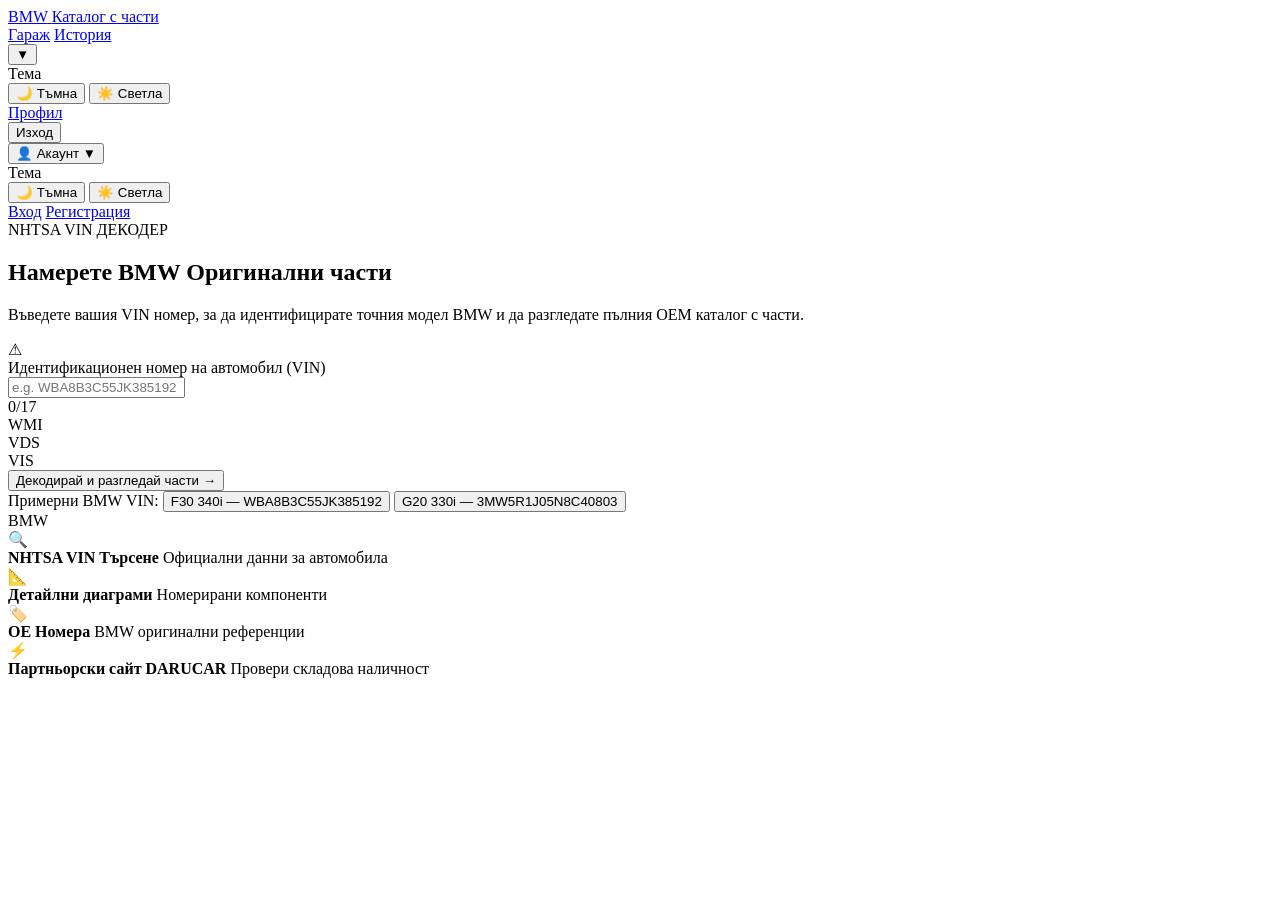
<file: target/classes/templates/index.html>
<!DOCTYPE html>
<html lang="en" xmlns:th="http://www.thymeleaf.org" xmlns:sec="http://www.thymeleaf.org/extras/spring-security">
<head>
  <meta charset="UTF-8"/>
  <meta name="viewport" content="width=device-width, initial-scale=1.0"/>
  <title>BMW Каталог с части</title>
  <link rel="stylesheet" th:href="@{/css/main.css}"/>
  <link rel="preconnect" href="https://fonts.googleapis.com"/>
  <link href="https://fonts.googleapis.com/css2?family=Rajdhani:wght@400;500;600;700&family=Inter:wght@300;400;500;600&display=swap" rel="stylesheet"/>
  <script th:src="@{/js/theme.js}"></script>
</head>
<body class="page-home">

<nav class="navbar">
  <div class="nav-inner">
    <a class="brand" href="/">
      <span class="brand-logo">BMW</span>
      <span class="brand-sub">Каталог с части</span>
    </a>
  
    <div class="nav-links" sec:authorize="isAuthenticated()">
      <a href="/garage" class="nav-link">Гараж</a>
      <a href="/history" class="nav-link">История</a>
      <div class="user-menu-dropdown">
        <button class="user-menu-btn" id="userMenuBtnAuth">
          <span class="user-avatar" th:text="${currentUserName != null ? currentUserName.substring(0, 1).toUpperCase() : 'U'}"></span>
          <span th:text="${currentUserName != null ? currentUserName : 'Потребител'}"></span>
          <span class="dropdown-arrow">▼</span>
        </button>
        <div class="dropdown-menu" id="userDropdownAuth">
          <div class="dropdown-header" th:if="${currentUser != null}">
            <div class="user-email" th:text="${currentUser.email}"></div>
          </div>
          <div class="dropdown-header">
            <div class="theme-section">
              <div class="theme-title">Тема</div>
              <div class="theme-options">
                <button class="theme-option" id="darkThemeBtnAuth" onclick="setTheme('dark')">
                  <span class="theme-icon">🌙</span>
                  <span>Тъмна</span>
                </button>
                <button class="theme-option" id="lightThemeBtnAuth" onclick="setTheme('light')">
                  <span class="theme-icon">☀️</span>
                  <span>Светла</span>
                </button>
              </div>
            </div>
          </div>
          <a href="/profile" class="dropdown-item">Профил</a>
          <form th:action="@{/logout}" method="post">
            <button type="submit" class="dropdown-item logout-btn">Изход</button>
          </form>
        </div>
      </div>
    </div>
    <!--suppress HtmlUnknownAttribute -->
    <div class="nav-links" sec:authorize="!isAuthenticated()">
      <div class="user-menu-dropdown">
        <button class="user-menu-btn" id="userMenuBtn">
          <span class="user-avatar">👤</span>
          <span>Акаунт</span>
          <span class="dropdown-arrow">▼</span>
        </button>
        <div class="dropdown-menu" id="userDropdown">
          <div class="dropdown-header">
            <div class="theme-section">
              <div class="theme-title">Тема</div>
              <div class="theme-options">
                <button class="theme-option" id="darkThemeBtn" onclick="setTheme('dark')">
                  <span class="theme-icon">🌙</span>
                  <span>Тъмна</span>
                </button>
                <button class="theme-option" id="lightThemeBtn" onclick="setTheme('light')">
                  <span class="theme-icon">☀️</span>
                  <span>Светла</span>
                </button>
              </div>
            </div>
          </div>
          <a href="/login" class="dropdown-item">Вход</a>
          <a href="/register" class="dropdown-item">Регистрация</a>
        </div>
      </div>
    </div>
  </div>
</nav>

<section class="hero">
  <div class="hero-bg">
    <div class="hero-grid"></div>
    <div class="hero-glow"></div>
  </div>
  <div class="hero-content">
    <div class="hero-badge">NHTSA VIN ДЕКОДЕР</div>
    <h1 class="hero-title">
      <span>Намерете BMW</span>
      <span class="hero-title-accent">Оригинални части</span>
    </h1>
    <p class="hero-subtitle">
      Въведете вашия VIN номер, за да идентифицирате точния модел BMW и да разгледате
      пълния OEM каталог с части.
    </p>

    <div th:if="${error}" class="alert-error">
      <span class="alert-icon">⚠</span>
      <span th:text="${error}"></span>
    </div>

    <form class="vin-form" action="/decode" method="POST" id="vinForm">
      <div class="vin-input-wrap">
        <label class="vin-label">Идентификационен номер на автомобил (VIN)</label>
        <div class="vin-row">
          <input
                  type="text"
                  name="vin"
                  id="vinInput"
                  class="vin-input"
                  placeholder="e.g. WBA8B3C55JK385192"
                  maxlength="17"
                  minlength="17"
                  autocomplete="off"
                  required
          />
          <div class="vin-counter"><span id="vinCount">0</span>/17</div>
        </div>
        <div class="vin-segments">
          <div class="seg" data-tip="World Manufacturer Identifier">WMI</div>
          <div class="seg-div"></div>
          <div class="seg" data-tip="Vehicle Descriptor Section">VDS</div>
          <div class="seg-div"></div>
          <div class="seg" data-tip="Vehicle Identifier Section">VIS</div>
        </div>
      </div>
      <button type="submit" class="btn-decode" id="decodeBtn">
        <span class="btn-text">Декодирай и разгледай части</span>
        <span class="btn-arrow">→</span>
      </button>
    </form>

    <div class="vin-live" id="vinLive" style="display:none">
      <div class="live-spinner"></div>
      <span id="vinLiveText">Проверка на VIN…</span>
    </div>

    <div class="vin-samples">
      <span class="sample-label">Примерни BMW VIN:</span>
      <button class="sample-btn" onclick="fillVin('WBA8B3C55JK385192')">
        F30 340i — WBA8B3C55JK385192
      </button>
      <button class="sample-btn" onclick="fillVin('3MW5R1J05N8C40803')">
        G20 330i — 3MW5R1J05N8C40803
      </button>
    </div>
  </div>

  <div class="hero-visual">
    <div class="bmw-roundel">
      <div class="roundel-outer">
        <div class="roundel-inner">
          <div class="roundel-q1"></div>
          <div class="roundel-q2"></div>
          <div class="roundel-q3"></div>
          <div class="roundel-q4"></div>
          <div class="roundel-text">BMW</div>
        </div>
      </div>
    </div>
  </div>
</section>

<section class="features">
  <div class="feature-item">
    <div class="feature-icon">🔍</div>
    <div class="feature-text">
      <strong>NHTSA VIN Търсене</strong>
      <span>Официални данни за автомобила</span>
    </div>
  </div>
  <div class="feature-item">
    <div class="feature-icon">📐</div>
    <div class="feature-text">
      <strong>Детайлни диаграми</strong>
      <span>Номерирани компоненти</span>
    </div>
  </div>
  <div class="feature-item">
    <div class="feature-icon">🏷️</div>
    <div class="feature-text">
      <strong>OE Номера</strong>
      <span>BMW оригинални референции</span>
    </div>
  </div>
  <div class="feature-item">
    <div class="feature-icon">⚡</div>
    <div class="feature-text">
      <strong>Партньорски сайт DARUCAR</strong>
      <span>Провери складова наличност</span>
    </div>
  </div>
</section>

<script th:src="@{/js/main.js}"></script>
<script>
  const vinInput = document.getElementById('vinInput');
  const vinCount = document.getElementById('vinCount');
  vinInput.addEventListener('input', function () {
    const v = this.value.toUpperCase().replace(/[^A-HJ-NPR-Z0-9]/g, '');
    this.value = v;
    vinCount.textContent = v.length;
    vinCount.style.color = v.length === 17 ? '#00d4ff' : '#888';
  });
  function fillVin(vin) {
    vinInput.value = vin;
    vinCount.textContent = 17;
    vinCount.style.color = '#00d4ff';
    vinInput.setCustomValidity('');
  }
</script>
</body>
</html>
</file>
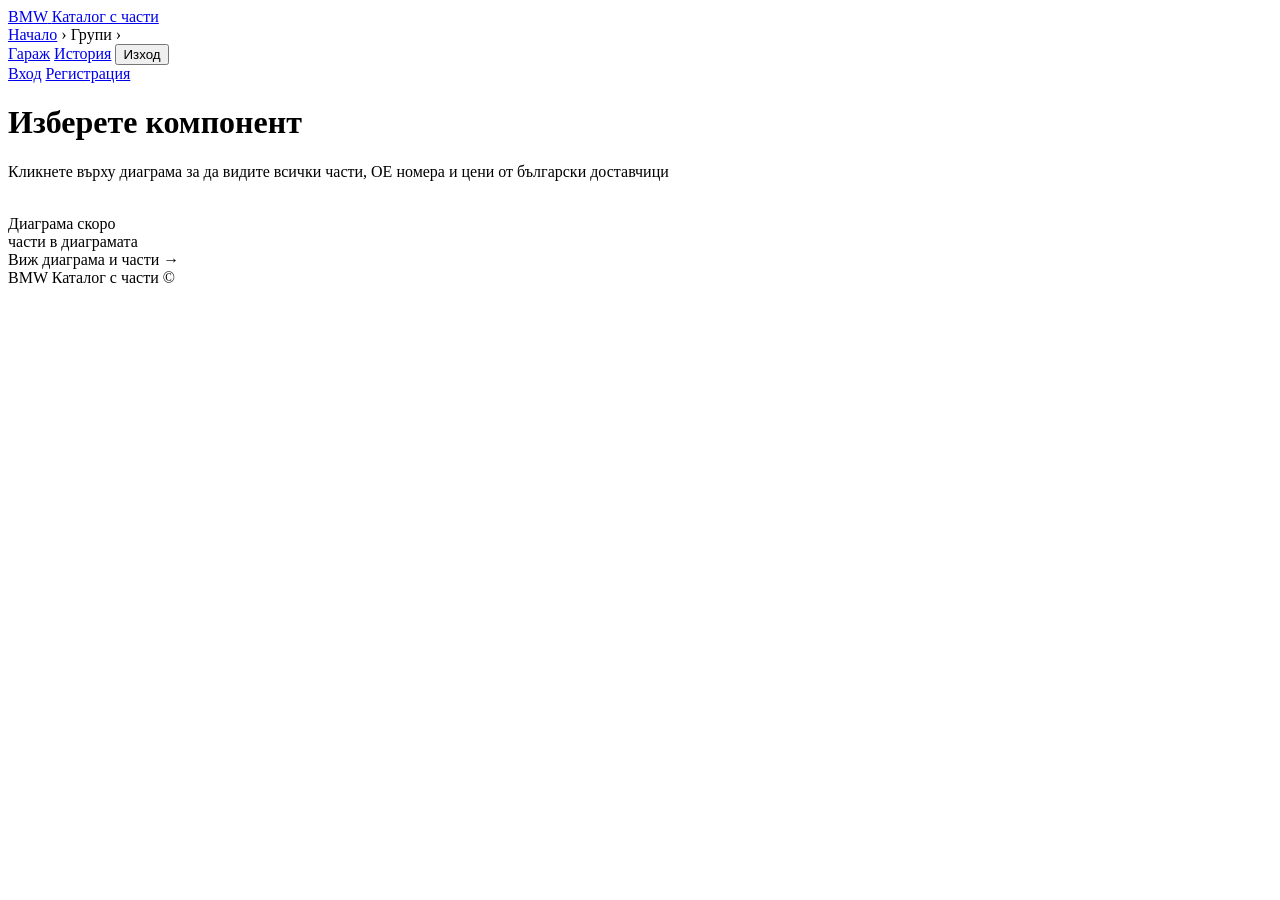
<file: target/classes/templates/components.html>
<!DOCTYPE html>
<html lang="en" xmlns:th="http://www.thymeleaf.org" xmlns:sec="http://www.thymeleaf.org/extras/spring-security">
<head>
  <meta charset="UTF-8"/>
  <meta name="viewport" content="width=device-width, initial-scale=1.0"/>
  <title th:text="${group.nameBg} + ' — BMW Каталог с части'">Компоненти</title>
  <link rel="stylesheet" th:href="@{/css/main.css}"/>
  <link rel="preconnect" href="https://fonts.googleapis.com"/>
  <link href="https://fonts.googleapis.com/css2?family=Rajdhani:wght@400;500;600;700&family=Inter:wght@300;400;500;600&display=swap" rel="stylesheet"/>
  <script th:src="@{/js/theme.js}"></script>
</head>
<body class="page-components">

<nav class="navbar">
  <div class="nav-inner">
    <a class="brand" href="/">
      <span class="brand-logo">BMW</span>
      <span class="brand-sub">Каталог с части</span>
    </a>
    <div class="breadcrumb">
      <a href="/">Начало</a>
      <span class="bc-sep">›</span>
      <a th:href="@{/groups(vin=${vin}, carId=${carId})}">Групи</a>
      <span class="bc-sep">›</span>
      <span class="bc-active" th:text="${group.nameBg}"></span>
    </div>
    <div class="nav-links" sec:authorize="isAuthenticated()">
      <a href="/garage" class="nav-link">Гараж</a>
      <a href="/history" class="nav-link">История</a>
      <form th:action="@{/logout}" method="post" style="display:inline;">
        <button type="submit" class="nav-link-btn">Изход</button>
      </form>
    </div>
    <div class="nav-links" sec:authorize="!isAuthenticated()">
      <a href="/login" class="nav-link">Вход</a>
      <a href="/register" class="nav-link">Регистрация</a>
    </div>
  </div>
</nav>

<div class="page-header page-header--group">
  <div class="page-header-inner">
    <div class="group-badge">
      <span th:text="${group.icon}"></span>
      <span th:text="${group.nameBg}"></span>
    </div>
    <h1 class="page-title">Изберете компонент</h1>
    <p class="page-sub">Кликнете върху диаграма за да видите всички части, OE номера и цени от български доставчици</p>
  </div>
</div>

<main class="components-main">
  <div class="components-grid">
    <a
            th:each="comp : ${components}"
            th:href="@{/component/{code}(code=${comp.code}, vin=${vin}, carId=${carId})}"
            class="component-card"
    >
      <div class="comp-diagram-area">
                <img th:if="${comp.diagramSrc != null}"
             th:src="${comp.diagramSrc}"
             class="comp-diagram-img"
             th:alt="${comp.nameBg}"/>
        <div th:if="${comp.diagramSrc == null}" class="comp-diagram-placeholder">
          <div class="diagram-placeholder-inner">
            <div class="diagram-gear"></div>
            <div class="diagram-dots">
              <span class="dd" th:each="n : ${#numbers.sequence(1, 5)}" th:text="${n}"></span>
            </div>
          </div>
          <div class="diagram-label">Диаграма скоро</div>
        </div>
      </div>
      <div class="comp-info">
        <div class="comp-name" th:text="${comp.nameBg}"></div>
        <div class="comp-parts-count">
          <span th:text="${#lists.size(comp.parts)}"></span> части в диаграмата
        </div>
        <div class="comp-cta">Виж диаграма и части →</div>
      </div>
    </a>
  </div>
</main>

<footer class="site-footer">
  <div class="footer-inner">
    <span>BMW Каталог с части ©</span>
  </div>
</footer>

<script th:src="@{/js/main.js}"></script>
</body>
</html>
</file>
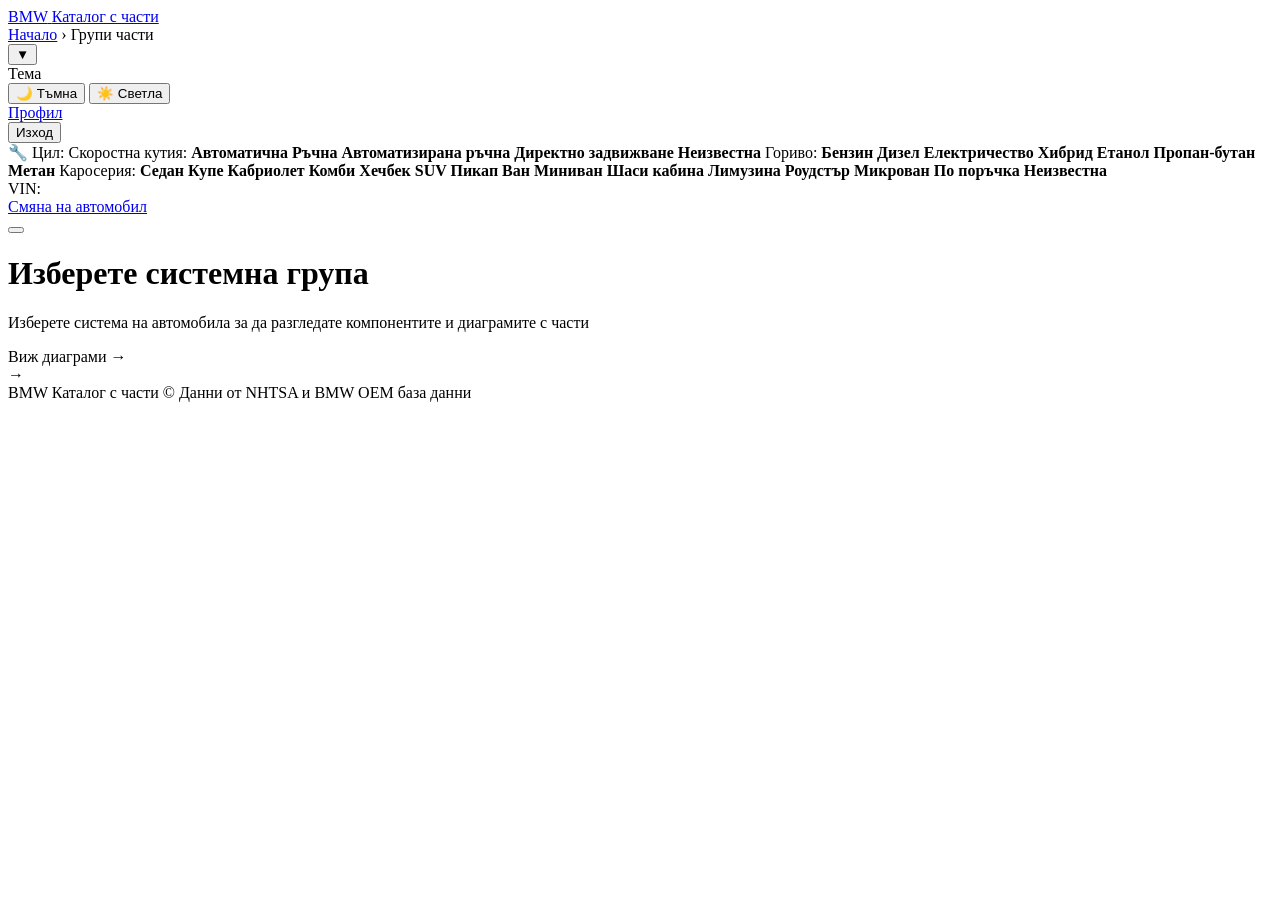
<file: target/classes/templates/groups.html>
<!DOCTYPE html>
<html lang="en" xmlns:th="http://www.thymeleaf.org" xmlns:sec="http://www.thymeleaf.org/extras/spring-security">
<head>
  <meta charset="UTF-8"/>
  <meta name="viewport" content="width=device-width, initial-scale=1.0"/>
  <title>Групи части — BMW Каталог с части</title>
  <link rel="stylesheet" th:href="@{/css/main.css}"/>
  <link rel="preconnect" href="https://fonts.googleapis.com"/>
  <link href="https://fonts.googleapis.com/css2?family=Rajdhani:wght@400;500;600;700&family=Inter:wght@300;400;500;600&display=swap" rel="stylesheet"/>
  <script th:src="@{/js/theme.js}"></script>
</head>
<body class="page-groups">

<nav class="navbar">
  <div class="nav-inner">
    <a class="brand" href="/">
      <span class="brand-logo">BMW</span>
      <span class="brand-sub">Каталог с части</span>
    </a>
    <div class="breadcrumb">
      <a href="/">Начало</a>
      <span class="bc-sep">›</span>
      <span class="bc-active">Групи части</span>
    </div>
    <div class="nav-links">
      <div class="user-menu-dropdown">
        <button class="user-menu-btn" id="userMenuBtn">
          <span class="user-avatar" th:text="${currentUserName != null ? currentUserName.substring(0, 1).toUpperCase() : 'U'}"></span>
          <span th:text="${currentUserName != null ? currentUserName : 'Потребител'}"></span>
          <span class="dropdown-arrow">▼</span>
        </button>
        <div class="dropdown-menu" id="userDropdown">
          <div class="dropdown-header" th:if="${currentUser != null}">
            <div class="user-email" th:text="${currentUser.email}"></div>
          </div>
          <div class="dropdown-header">
            <div class="theme-section">
              <div class="theme-title">Тема</div>
              <div class="theme-options">
                <button class="theme-option" id="darkThemeBtn" onclick="setTheme('dark')">
                  <span class="theme-icon">🌙</span>
                  <span>Тъмна</span>
                </button>
                <button class="theme-option" id="lightThemeBtn" onclick="setTheme('light')">
                  <span class="theme-icon">☀️</span>
                  <span>Светла</span>
                </button>
              </div>
            </div>
          </div>
          <a href="/profile" class="dropdown-item">Профил</a>
          <form th:action="@{/logout}" method="post">
            <button type="submit" class="dropdown-item logout-btn">Изход</button>
          </form>
        </div>
      </div>
    </div>
  </div>
</nav>

<div class="vehicle-banner" th:if="${vehicle != null and vehicle.valid}">
  <div class="vb-inner">
    <div class="vb-roundel">
      <div class="mini-roundel"></div>
    </div>
    <div class="vb-info">
      <div class="vb-title">
        <span th:text="${vehicle.year}"></span>
        <span th:text="${vehicle.make}"></span>
        <span th:text="${vehicle.model}"></span>
        <span th:if="${vehicle.series != null and !vehicle.series.isEmpty()}" th:text="'(' + ${vehicle.series} + ')'"></span>
      </div>
      <div class="vb-details">
          <span th:if="${vehicle.engineDisplacement != null}">
            🔧 <strong th:text="${vehicle.engineDisplacement} + 'L'"></strong>
          </span>
        <span th:if="${vehicle.numberOfCylinders != null}">
            Цил: <strong th:text="${vehicle.numberOfCylinders}"></strong>
          </span>
        <span th:if="${vehicle.transmissionStyle != null}">
            Скоростна кутия: <strong>
            <span th:if="${vehicle.transmissionStyle == 'AUTOMATIC' or vehicle.transmissionStyle == 'Automatic'}">Автоматична</span>
            <span th:if="${vehicle.transmissionStyle == 'MANUAL' or vehicle.transmissionStyle == 'Manual'}">Ръчна</span>
            <span th:if="${vehicle.transmissionStyle == 'AUTOMATED_MANUAL' or vehicle.transmissionStyle == 'Automated Manual'}">Автоматизирана ръчна</span>
            <span th:if="${vehicle.transmissionStyle == 'DIRECT_DRIVE' or vehicle.transmissionStyle == 'Direct Drive'}">Директно задвижване</span>
            <span th:if="${vehicle.transmissionStyle == 'UNKNOWN' or vehicle.transmissionStyle == 'Unknown'}">Неизвестна</span>
            <span th:if="${vehicle.transmissionStyle != null and vehicle.transmissionStyle != 'AUTOMATIC' and vehicle.transmissionStyle != 'Automatic' and vehicle.transmissionStyle != 'MANUAL' and vehicle.transmissionStyle != 'Manual' and vehicle.transmissionStyle != 'AUTOMATED_MANUAL' and vehicle.transmissionStyle != 'Automated Manual' and vehicle.transmissionStyle != 'DIRECT_DRIVE' and vehicle.transmissionStyle != 'Direct Drive' and vehicle.transmissionStyle != 'UNKNOWN' and vehicle.transmissionStyle != 'Unknown'}" th:text="${vehicle.transmissionStyle}"></span>
        </strong>
        </span>
        <span th:if="${vehicle.fuelType != null}">
            Гориво: <strong>
            <span th:if="${vehicle.fuelType == 'GASOLINE' or vehicle.fuelType == 'Gasoline'}">Бензин</span>
            <span th:if="${vehicle.fuelType == 'DIESEL' or vehicle.fuelType == 'Diesel'}">Дизел</span>
            <span th:if="${vehicle.fuelType == 'ELECTRIC' or vehicle.fuelType == 'Electric'}">Електричество</span>
            <span th:if="${vehicle.fuelType == 'HYBRID' or vehicle.fuelType == 'Hybrid'}">Хибрид</span>
            <span th:if="${vehicle.fuelType == 'ETHANOL' or vehicle.fuelType == 'Ethanol'}">Етанол</span>
            <span th:if="${vehicle.fuelType == 'LPG' or vehicle.fuelType == 'LPG'}">Пропан-бутан</span>
            <span th:if="${vehicle.fuelType == 'CNG' or vehicle.fuelType == 'CNG'}">Метан</span>
            <span th:if="${vehicle.fuelType != null and vehicle.fuelType != 'GASOLINE' and vehicle.fuelType != 'Gasoline' and vehicle.fuelType != 'DIESEL' and vehicle.fuelType != 'Diesel' and vehicle.fuelType != 'ELECTRIC' and vehicle.fuelType != 'Electric' and vehicle.fuelType != 'HYBRID' and vehicle.fuelType != 'Hybrid' and vehicle.fuelType != 'ETHANOL' and vehicle.fuelType != 'Ethanol' and vehicle.fuelType != 'LPG' and vehicle.fuelType != 'LPG' and vehicle.fuelType != 'CNG' and vehicle.fuelType != 'CNG'}" th:text="${vehicle.fuelType}"></span>
        </strong>
        </span>
        <span th:if="${vehicle.bodyClass != null}">
            Каросерия: <strong>
            <span th:if="${vehicle.bodyClass == 'SEDAN' or vehicle.bodyClass == 'Sedan' or vehicle.bodyClass == 'Sedan/Saloon'}">Седан</span>
            <span th:if="${vehicle.bodyClass == 'COUPE' or vehicle.bodyClass == 'Coupe'}">Купе</span>
            <span th:if="${vehicle.bodyClass == 'CONVERTIBLE' or vehicle.bodyClass == 'Convertible'}">Кабриолет</span>
            <span th:if="${vehicle.bodyClass == 'WAGON' or vehicle.bodyClass == 'Wagon' or vehicle.bodyClass == 'Estate'}">Комби</span>
            <span th:if="${vehicle.bodyClass == 'HATCHBACK' or vehicle.bodyClass == 'Hatchback'}">Хечбек</span>
            <span th:if="${vehicle.bodyClass == 'SUV' or vehicle.bodyClass == 'SUV'}">SUV</span>
            <span th:if="${vehicle.bodyClass == 'TRUCK' or vehicle.bodyClass == 'Truck' or vehicle.bodyClass == 'Pickup'}">Пикап</span>
            <span th:if="${vehicle.bodyClass == 'VAN' or vehicle.bodyClass == 'Van'}">Ван</span>
            <span th:if="${vehicle.bodyClass == 'MINIVAN' or vehicle.bodyClass == 'Minivan'}">Миниван</span>
            <span th:if="${vehicle.bodyClass == 'CHASSIS_CAB' or vehicle.bodyClass == 'Chassis Cab'}">Шаси кабина</span>
            <span th:if="${vehicle.bodyClass == 'LIMOUSINE' or vehicle.bodyClass == 'Limousine'}">Лимузина</span>
            <span th:if="${vehicle.bodyClass == 'ROADSTER' or vehicle.bodyClass == 'Roadster'}">Роудстър</span>
            <span th:if="${vehicle.bodyClass == 'MICROVAN' or vehicle.bodyClass == 'Microvan'}">Микрован</span>
            <span th:if="${vehicle.bodyClass == 'CUSTOM' or vehicle.bodyClass == 'Custom'}">По поръчка</span>
            <span th:if="${vehicle.bodyClass == 'UNKNOWN' or vehicle.bodyClass == 'Unknown'}">Неизвестна</span>
            <span th:if="${vehicle.bodyClass != null and vehicle.bodyClass != 'SEDAN' and vehicle.bodyClass != 'Sedan' and vehicle.bodyClass != 'Sedan/Saloon' and vehicle.bodyClass != 'COUPE' and vehicle.bodyClass != 'Coupe' and vehicle.bodyClass != 'CONVERTIBLE' and vehicle.bodyClass != 'Convertible' and vehicle.bodyClass != 'WAGON' and vehicle.bodyClass != 'Wagon' and vehicle.bodyClass != 'Estate' and vehicle.bodyClass != 'HATCHBACK' and vehicle.bodyClass != 'Hatchback' and vehicle.bodyClass != 'SUV' and vehicle.bodyClass != 'SUV' and vehicle.bodyClass != 'TRUCK' and vehicle.bodyClass != 'Truck' and vehicle.bodyClass != 'Pickup' and vehicle.bodyClass != 'VAN' and vehicle.bodyClass != 'Van' and vehicle.bodyClass != 'MINIVAN' and vehicle.bodyClass != 'Minivan' and vehicle.bodyClass != 'CHASSIS_CAB' and vehicle.bodyClass != 'Chassis Cab' and vehicle.bodyClass != 'LIMOUSINE' and vehicle.bodyClass != 'Limousine' and vehicle.bodyClass != 'ROADSTER' and vehicle.bodyClass != 'Roadster' and vehicle.bodyClass != 'MICROVAN' and vehicle.bodyClass != 'Microvan' and vehicle.bodyClass != 'CUSTOM' and vehicle.bodyClass != 'Custom' and vehicle.bodyClass != 'UNKNOWN' and vehicle.bodyClass != 'Unknown'}" th:text="${vehicle.bodyClass}"></span>
        </strong>
        </span>
      </div>
      <div class="vb-vin">VIN: <span th:text="${vehicle.vin}"></span></div>
    </div>
    <a href="/" class="btn-change-vin">Смяна на автомобил</a>
    <form th:action="@{/api/garage/add}" method="POST" class="garage-action-form">
      <input type="hidden" name="vin" th:value="${vehicle.vin}"/>
      <button type="submit" class="btn-add-garage">
        <span th:if="${inGarage}" th:text="'✓ В гаража'"></span>
        <span th:unless="${inGarage}" th:text="'Добави в гараж'"></span>
      </button>
    </form>
  </div>
</div>

<div class="page-header">
  <div class="page-header-inner">
    <h1 class="page-title">Изберете системна група</h1>
    <p class="page-sub">Изберете система на автомобила за да разгледате компонентите и диаграмите с части</p>
  </div>
</div>

<main class="groups-main">
  <div class="groups-grid">
    <a
            th:each="group : ${groups}"
            th:href="@{/group/{code}(code=${group.code}, vin=${vehicle != null ? vehicle.vin : ''}, carId=${carId})}"
            class="group-card"
            th:attr="data-group=${group.code}"
    >
      <div class="group-card-inner">
        <div class="group-icon" th:text="${group.icon}"></div>
        <div class="group-name" th:text="${group.nameBg}"></div>
        <div class="group-count">Виж диаграми →</div>
        <div class="group-arrow">→</div>
      </div>
      <div class="group-card-shine"></div>
    </a>
  </div>
</main>

<footer class="site-footer">
  <div class="footer-inner">
    <span>BMW Каталог с части ©</span>
    <span>Данни от NHTSA и BMW OEM база данни</span>
  </div>
</footer>
<script th:src="@{/js/main.js}"></script>
</body>
</html>
</file>
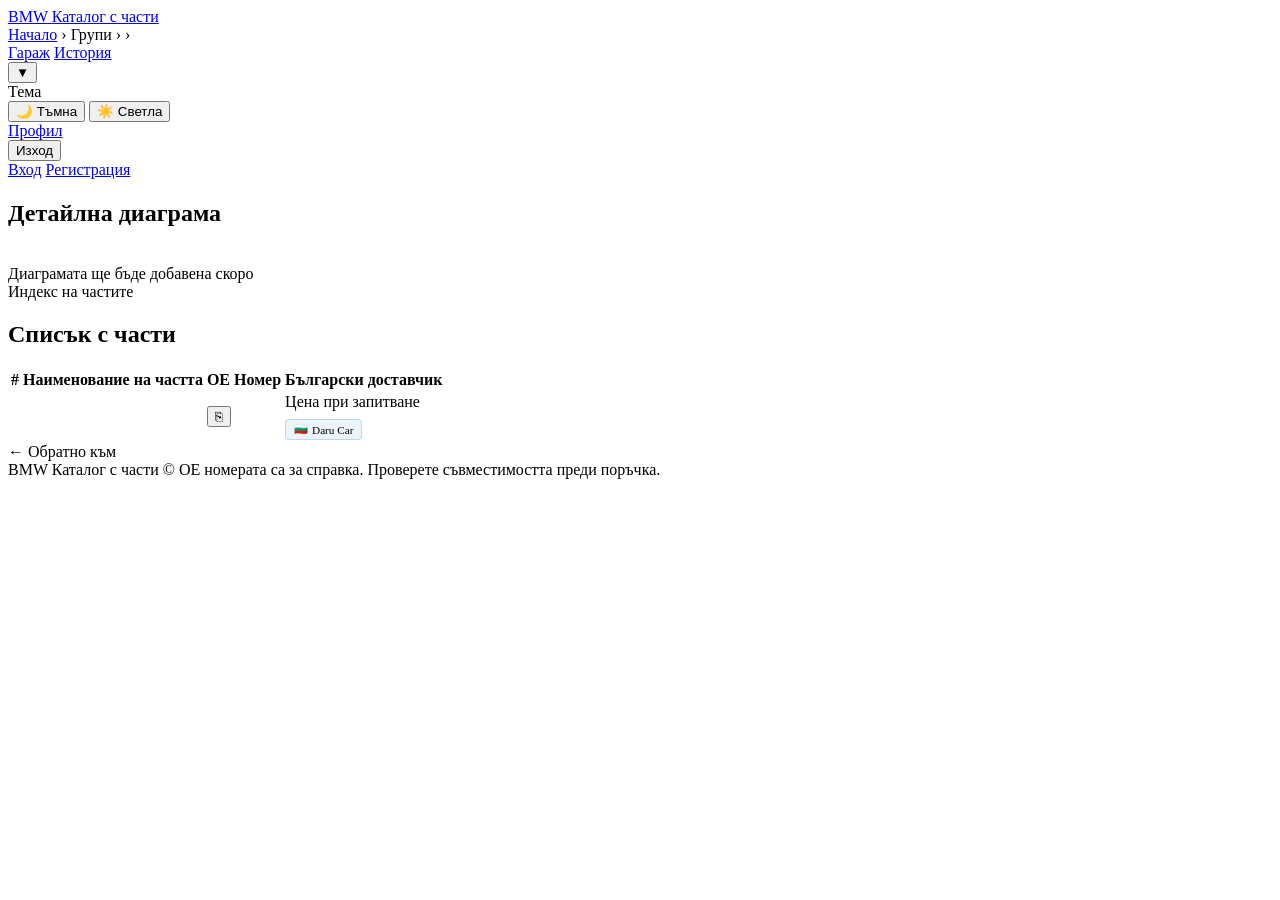
<file: target/classes/templates/part-detail.html>
<!DOCTYPE html>
<html lang="en" xmlns:th="http://www.thymeleaf.org" xmlns:sec="http://www.thymeleaf.org/extras/spring-security">
<head>
    <meta charset="UTF-8"/>
    <meta name="viewport" content="width=device-width, initial-scale=1.0"/>
    <title th:text="${component.nameBg} + ' — BMW Каталог с части'">Детайл на част</title>
    <link rel="stylesheet" th:href="@{/css/main.css}"/>
    <link rel="preconnect" href="https://fonts.googleapis.com"/>
    <link href="https://fonts.googleapis.com/css2?family=Rajdhani:wght@400;500;600;700&family=Inter:wght@300;400;500;600&display=swap" rel="stylesheet"/>
    <script th:src="@{/js/theme.js}"></script>
</head>
<body class="page-detail">

<nav class="navbar">
    <div class="nav-inner">
        <a class="brand" href="/">
            <span class="brand-logo">BMW</span>
            <span class="brand-sub">Каталог с части</span>
        </a>
        <div class="breadcrumb">
            <a href="/">Начало</a>
            <span class="bc-sep">›</span>
            <a th:href="@{/groups(vin=${vin}, carId=${carId})}">Групи</a>
            <span class="bc-sep">›</span>
            <a th:href="@{/group/{code}(code=${component.group.code}, vin=${vin}, carId=${carId})}"
               th:text="${component.group.nameBg}"></a>
            <span class="bc-sep">›</span>
            <span class="bc-active" th:text="${component.nameBg}"></span>
        </div>
        <div class="nav-links" sec:authorize="isAuthenticated()">
            <a href="/garage" class="nav-link">Гараж</a>
            <a href="/history" class="nav-link">История</a>
            <div class="user-menu-dropdown">
                <button class="user-menu-btn" id="userMenuBtn">
                    <span class="user-avatar" th:text="${currentUserName != null ? currentUserName.substring(0, 1).toUpperCase() : 'U'}"></span>
                    <span th:text="${currentUserName != null ? currentUserName : 'Потребител'}"></span>
                    <span class="dropdown-arrow">▼</span>
                </button>
                <div class="dropdown-menu" id="userDropdown">
                    <div class="dropdown-header" th:if="${currentUser != null}">
                        <div class="user-email" th:text="${currentUser.email}"></div>
                    </div>
                    <div class="dropdown-header">
                        <div class="theme-section">
                            <div class="theme-title">Тема</div>
                            <div class="theme-options">
                                <button class="theme-option" id="darkThemeBtn" onclick="setTheme('dark')">
                                    <span class="theme-icon">🌙</span>
                                    <span>Тъмна</span>
                                </button>
                                <button class="theme-option" id="lightThemeBtn" onclick="setTheme('light')">
                                    <span class="theme-icon">☀️</span>
                                    <span>Светла</span>
                                </button>
                            </div>
                        </div>
                    </div>
                    <a href="/profile" class="dropdown-item">Профил</a>
                    <form th:action="@{/logout}" method="post">
                        <button type="submit" class="dropdown-item logout-btn">Изход</button>
                    </form>
                </div>
            </div>
        </div>
        <div class="nav-links" sec:authorize="!isAuthenticated()">
            <a href="/login" class="nav-link">Вход</a>
            <a href="/register" class="nav-link">Регистрация</a>
        </div>
    </div>
</nav>

<div class="detail-header">
    <div class="detail-header-inner">
        <div class="detail-group-badge" th:text="${component.group.icon} + ' ' + ${component.group.nameBg}"></div>
        <h1 class="detail-title" th:text="${component.nameBg}"></h1>
    </div>
</div>

<main class="detail-main">

    <section class="diagram-section">
        <h2 class="section-title">Детайлна диаграма</h2>

        <div class="diagram-container">
            <div class="diagram-wrapper">
                <div th:if="${component.diagramSrc != null}">
                    <img th:src="${component.diagramSrc}"
                         class="real-diagram-img"
                         th:alt="${component.nameBg}"/>
                </div>
                <div th:if="${component.diagramSrc == null}" class="diagram-no-image">
                    <span>Диаграмата ще бъде добавена скоро</span>
                </div>
            </div>

            <div class="diagram-legend">
                <div class="legend-title">Индекс на частите</div>
                <div class="legend-list">
                    <div
                            class="legend-item"
                            th:each="part : ${component.parts}"
                            th:attr="data-num=${part.diagramNumber}"
                            onclick="highlightPart(this)"
                    >
                        <div class="legend-num" th:text="${part.diagramNumber}"></div>
                        <div class="legend-name" th:text="${part.nameBg}"></div>
                    </div>
                </div>
            </div>
        </div>
    </section>

    <section class="parts-section">
        <h2 class="section-title">Списък с части</h2>

        <div class="parts-table-wrap">
            <table class="parts-table">
                <thead>
                <tr>
                    <th class="th-num">#</th>
                    <th class="th-name">Наименование на частта</th>
                    <th class="th-oe">OE Номер</th>

                    <th class="th-shop">Български доставчик</th>
                </tr>
                </thead>
                <tbody>
                <tr th:each="part : ${component.parts}"
                    th:attr="data-num=${part.diagramNumber}"
                    class="part-row"
                    onclick="highlightFromTable(this)">

                    <td class="td-num">
                        <div class="part-num-badge" th:text="${part.diagramNumber}"></div>
                    </td>
                    <td class="td-name">
                        <div class="part-name-main" th:text="${part.nameBg}"></div>
                    </td>
                    <td class="td-oe">
                        <code class="oe-code" th:text="${part.oeNumber}"></code>
                        <button class="copy-btn" th:attr="onclick='copyOE(this, \'' + ${part.oeNumber} + '\')'">⎘</button>
                    </td>



                    <td class="td-shop">
                        <div>Цена при запитване</div>
                        <div class="bg-sites" style="margin-top: 8px; display: flex; gap: 6px; flex-wrap: wrap;">
                            <a href="https://darucar.bg/proverka-na-nalichnost/"
                               target="_blank"
                               class="bg-site-link" style="display: inline-flex; align-items: center; gap: 4px; padding: 3px 8px; background: rgba(0,112,193,0.08); border: 1px solid rgba(0,112,193,0.2); border-radius: 4px; font-size: 0.7rem; color: var(--text-sec); text-decoration: none; transition: var(--transition); white-space: nowrap;">
                                <span style="color: var(--accent-light); font-weight: 500;">🇧🇬</span>
                                <span class="bg-site-name">Daru Car</span>
                            </a>
                        </div>
                    </td>
                </tr>
                </tbody>
            </table>
        </div>
    </section>

    <div class="detail-back-row">
        <a th:href="@{/group/{code}(code=${component.group.code}, vin=${vin}, carId=${carId})}" class="btn-back">
            ← Обратно към <span th:text="${component.group.nameBg}"></span>
        </a>
    </div>

</main>

<footer class="site-footer">
    <div class="footer-inner">
        <span>BMW Каталог с части ©</span>
        <span>OE номерата са за справка. Проверете съвместимостта преди поръчка.</span>
    </div>
</footer>

<script th:src="@{/js/main.js}"></script>


</body>
</html>
</file>
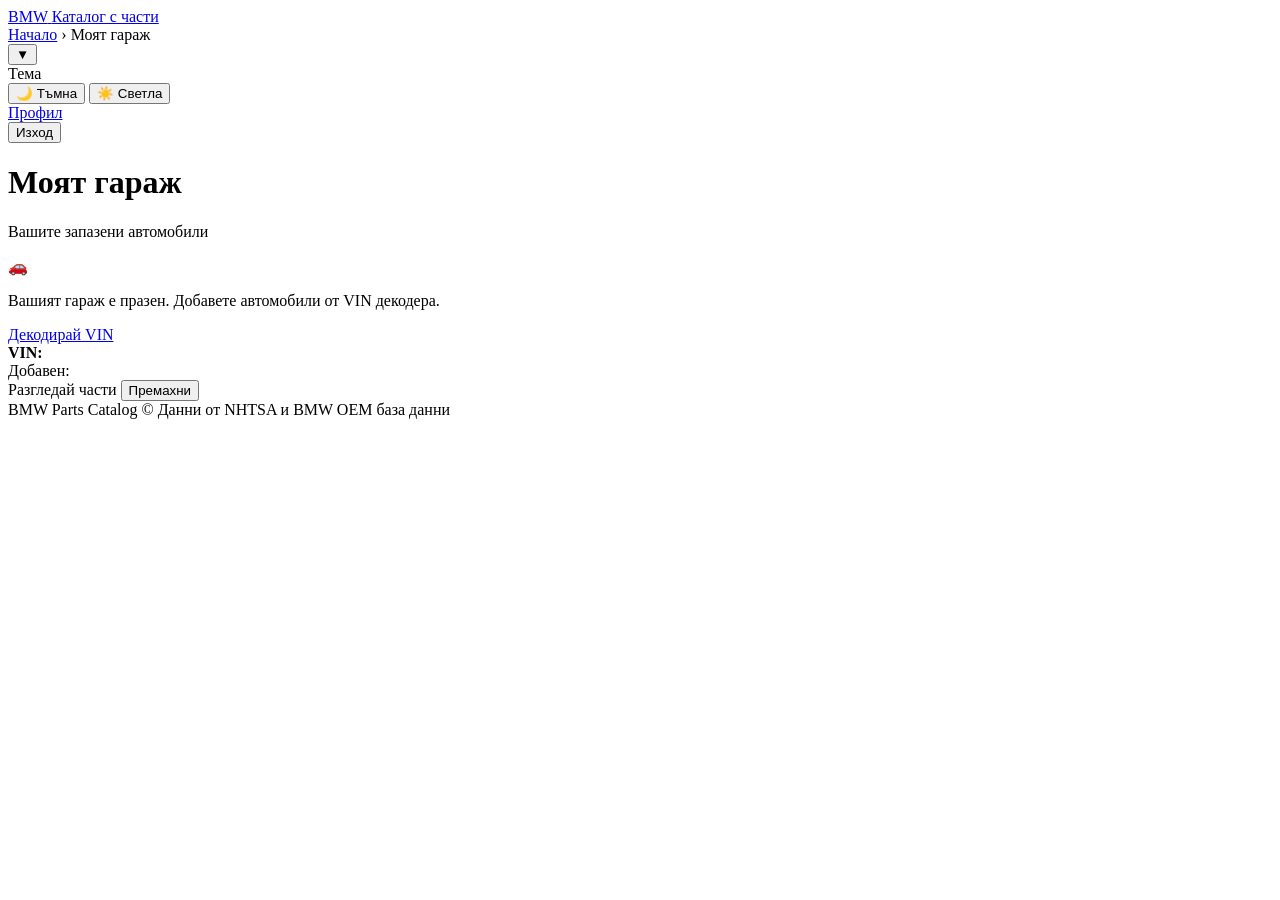
<file: src/main/resources/templates/garage.html>
<!DOCTYPE html>
<html lang="en" xmlns:th="http://www.thymeleaf.org" xmlns:sec="http://www.thymeleaf.org/extras/spring-security">
<head>
  <meta charset="UTF-8"/>
  <meta name="viewport" content="width=device-width, initial-scale=1.0"/>
  <title>Моят гараж — BMW Каталог с части</title>
  <link rel="stylesheet" th:href="@{/css/main.css}"/>
  <link rel="preconnect" href="https://fonts.googleapis.com"/>
  <link href="https://fonts.googleapis.com/css2?family=Rajdhani:wght@400;500;600;700&family=Inter:wght@300;400;500;600&display=swap" rel="stylesheet"/>
  <script th:src="@{/js/theme.js}"></script>
</head>
<body class="page-groups">

<nav class="navbar">
  <div class="nav-inner">
    <a class="brand" href="/">
      <span class="brand-logo">BMW</span>
      <span class="brand-sub">Каталог с части</span>
    </a>
    <div class="breadcrumb">
      <a href="/">Начало</a>
      <span class="bc-sep">›</span>
      <span class="bc-active">Моят гараж</span>
    </div>
    <div class="nav-links">
      <div class="user-menu-dropdown">
        <button class="user-menu-btn" id="userMenuBtn">
          <span class="user-avatar" th:text="${currentUserName != null ? currentUserName.substring(0, 1).toUpperCase() : 'U'}"></span>
          <span th:text="${currentUserName != null ? currentUserName : 'Потребител'}"></span>
          <span class="dropdown-arrow">▼</span>
        </button>
        <div class="dropdown-menu" id="userDropdown">
          <div class="dropdown-header" th:if="${currentUser != null}">
            <div class="user-email" th:text="${currentUser.email}"></div>
          </div>
          <div class="dropdown-header">
            <div class="theme-section">
              <div class="theme-title">Тема</div>
              <div class="theme-options">
                <button class="theme-option" id="darkThemeBtn" onclick="setTheme('dark')">
                  <span class="theme-icon">🌙</span>
                  <span>Тъмна</span>
                </button>
                <button class="theme-option" id="lightThemeBtn" onclick="setTheme('light')">
                  <span class="theme-icon">☀️</span>
                  <span>Светла</span>
                </button>
              </div>
            </div>
          </div>
          <a href="/profile" class="dropdown-item">Профил</a>
          <form th:action="@{/logout}" method="post">
            <button type="submit" class="dropdown-item logout-btn">Изход</button>
          </form>
        </div>
      </div>
    </div>
  </div>
</nav>

<main class="groups-main">
  <div class="page-header">
    <div class="page-header-inner">
      <h1 class="page-title">Моят гараж</h1>
      <p class="page-sub">Вашите запазени автомобили</p>
    </div>
  </div>

  <div th:if="${garageItems.empty}" class="empty-state">
    <div class="empty-icon">🚗</div>
    <p>Вашият гараж е празен. Добавете автомобили от VIN декодера.</p>
    <a href="/" class="btn-primary">Декодирай VIN</a>
  </div>

  <div th:unless="${garageItems.empty}" class="garage-grid">
    <div th:each="item : ${garageItems}" class="garage-card">
      <div class="garage-card-inner">
        <div class="garage-vin">
          <strong>VIN:</strong> <span th:text="${item.vin}"></span>
        </div>
        <div class="garage-added">
          Добавен: <span th:text="${#temporals.format(item.addedAt, 'MMM dd, yyyy')}"></span>
        </div>
        <div class="garage-actions">
          <a th:href="@{/groups(vin=${item.vin})}" class="btn-view">Разгледай части</a>
          <form th:action="@{/api/garage/remove}" method="POST" style="display:inline;">
            <input type="hidden" name="vin" th:value="${item.vin}"/>
            <button type="submit" class="btn-remove"
                    onclick="return confirm('Премахнете този автомобил от вашия гараж?')">Премахни</button>
          </form>
        </div>
      </div>
      <div class="garage-card-shine"></div>
    </div>
  </div>
</main>

<footer class="site-footer">
  <div class="footer-inner">
    <span>BMW Parts Catalog ©</span>
    <span>Данни от NHTSA и BMW OEM база данни</span>
  </div>
</footer>
<script th:src="@{/js/main.js}"></script>
</body>
</html>
</file>
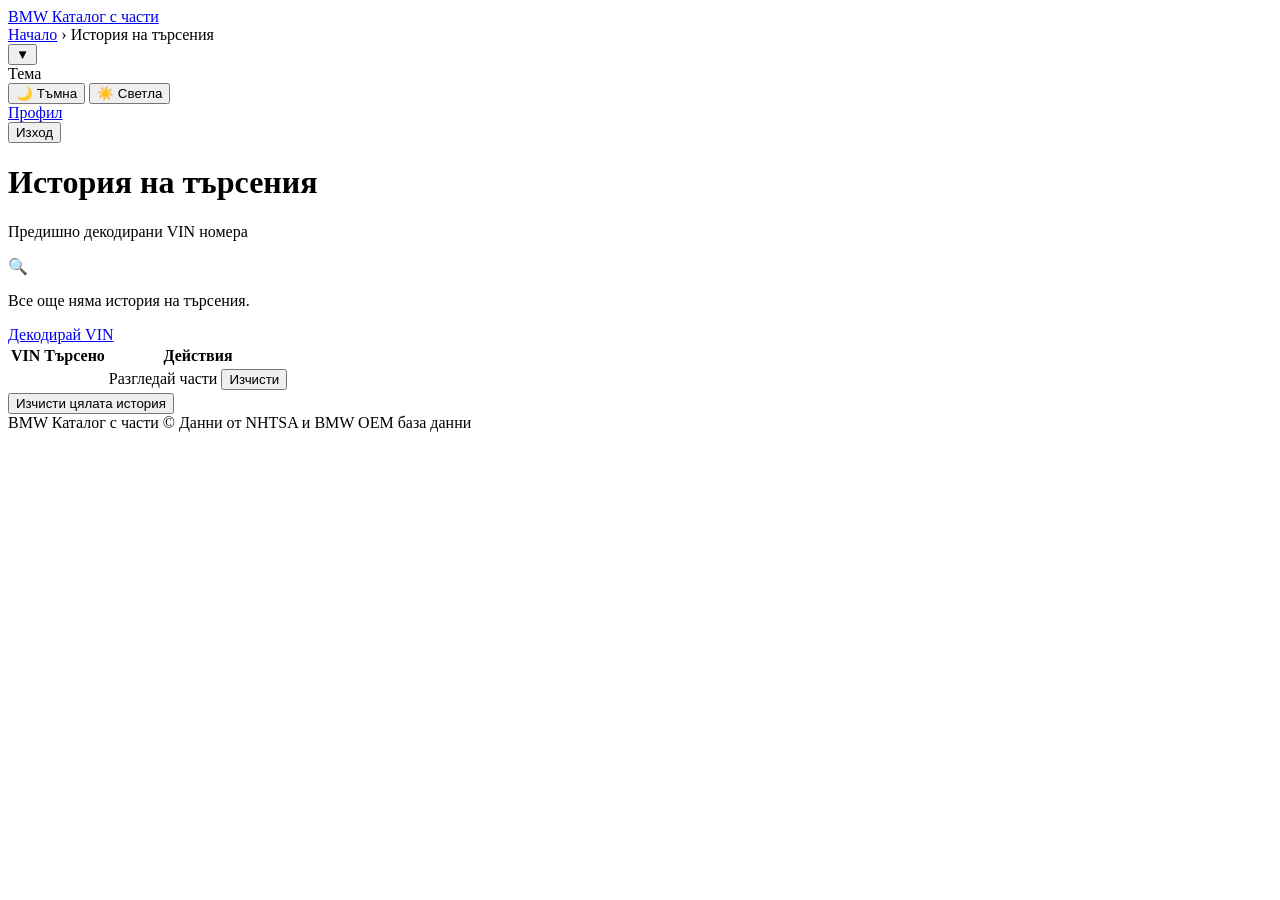
<file: src/main/resources/templates/history.html>
<!DOCTYPE html>
<html lang="en" xmlns:th="http://www.thymeleaf.org" xmlns:sec="http://www.thymeleaf.org/extras/spring-security">
<head>
  <meta charset="UTF-8"/>
  <meta name="viewport" content="width=device-width, initial-scale=1.0"/>
  <title>История на търсения — BMW Каталог с части</title>
  <link rel="stylesheet" th:href="@{/css/main.css}"/>
  <link rel="preconnect" href="https://fonts.googleapis.com"/>
  <link href="https://fonts.googleapis.com/css2?family=Rajdhani:wght@400;500;600;700&family=Inter:wght@300;400;500;600&display=swap" rel="stylesheet"/>
  <script th:src="@{/js/theme.js}"></script>
</head>
<body class="page-groups">

<nav class="navbar">
  <div class="nav-inner">
    <a class="brand" href="/">
      <span class="brand-logo">BMW</span>
      <span class="brand-sub">Каталог с части</span>
    </a>
    <div class="breadcrumb">
      <a href="/">Начало</a>
      <span class="bc-sep">›</span>
      <span class="bc-active">История на търсения</span>
    </div>
    <div class="nav-links">
      <div class="user-menu-dropdown">
        <button class="user-menu-btn" id="userMenuBtn">
          <span class="user-avatar" th:text="${currentUserName != null ? currentUserName.substring(0, 1).toUpperCase() : 'U'}"></span>
          <span th:text="${currentUserName != null ? currentUserName : 'Потребител'}"></span>
          <span class="dropdown-arrow">▼</span>
        </button>
        <div class="dropdown-menu" id="userDropdown">
          <div class="dropdown-header" th:if="${currentUser != null}">
            <div class="user-email" th:text="${currentUser.email}"></div>
          </div>
          <div class="dropdown-header">
            <div class="theme-section">
              <div class="theme-title">Тема</div>
              <div class="theme-options">
                <button class="theme-option" id="darkThemeBtn" onclick="setTheme('dark')">
                  <span class="theme-icon">🌙</span>
                  <span>Тъмна</span>
                </button>
                <button class="theme-option" id="lightThemeBtn" onclick="setTheme('light')">
                  <span class="theme-icon">☀️</span>
                  <span>Светла</span>
                </button>
              </div>
            </div>
          </div>
          <a href="/profile" class="dropdown-item">Профил</a>
          <form th:action="@{/logout}" method="post">
            <button type="submit" class="dropdown-item logout-btn">Изход</button>
          </form>
        </div>
      </div>
    </div>
  </div>
</nav>

<main class="groups-main">
  <div class="page-header">
    <div class="page-header-inner">
      <h1 class="page-title">История на търсения</h1>
      <p class="page-sub">Предишно декодирани VIN номера</p>
    </div>
  </div>

  <div th:if="${searchHistory.empty}" class="empty-state">
    <div class="empty-icon">🔍</div>
    <p>Все още няма история на търсения.</p>
    <a href="/" class="btn-primary">Декодирай VIN</a>
  </div>

  <div th:unless="${searchHistory.empty}" class="history-list">
    <table class="history-table">
      <thead>
        <tr>
          <th>VIN</th>
          <th>Търсено</th>
          <th>Действия</th>
        </tr>
      </thead>
      <tbody>
        <tr th:each="entry : ${searchHistory}">
          <td th:text="${entry.vin}"></td>
          <td th:text="${#temporals.format(entry.searchedAt, 'MMM dd, yyyy HH:mm')}"></td>
          <td>
            <a th:href="@{/groups(vin=${entry.vin})}" class="btn-view-sm">Разгледай части</a>
            <form th:action="@{/api/history/clear}" method="POST" style="display:inline;">
              <input type="hidden" name="id" th:value="${entry.id}"/>
              <button type="submit" class="btn-remove-sm"
                      onclick="return confirm('Изчисти този запис?')">Изчисти</button>
            </form>
          </td>
        </tr>
      </tbody>
    </table>

    <div class="history-actions">
      <form th:action="@{/api/history/clear-all}" method="POST"
            onsubmit="return confirm('Изчисти цялата история на търсения? Това действие не може да бъде отменено.')">
        <button type="submit" class="btn-danger">Изчисти цялата история</button>
      </form>
    </div>
  </div>
</main>

<footer class="site-footer">
  <div class="footer-inner">
    <span>BMW Каталог с части ©</span>
    <span>Данни от NHTSA и BMW OEM база данни</span>
  </div>
</footer>
<script th:src="@{/js/main.js}"></script>
</body>
</html>
</file>
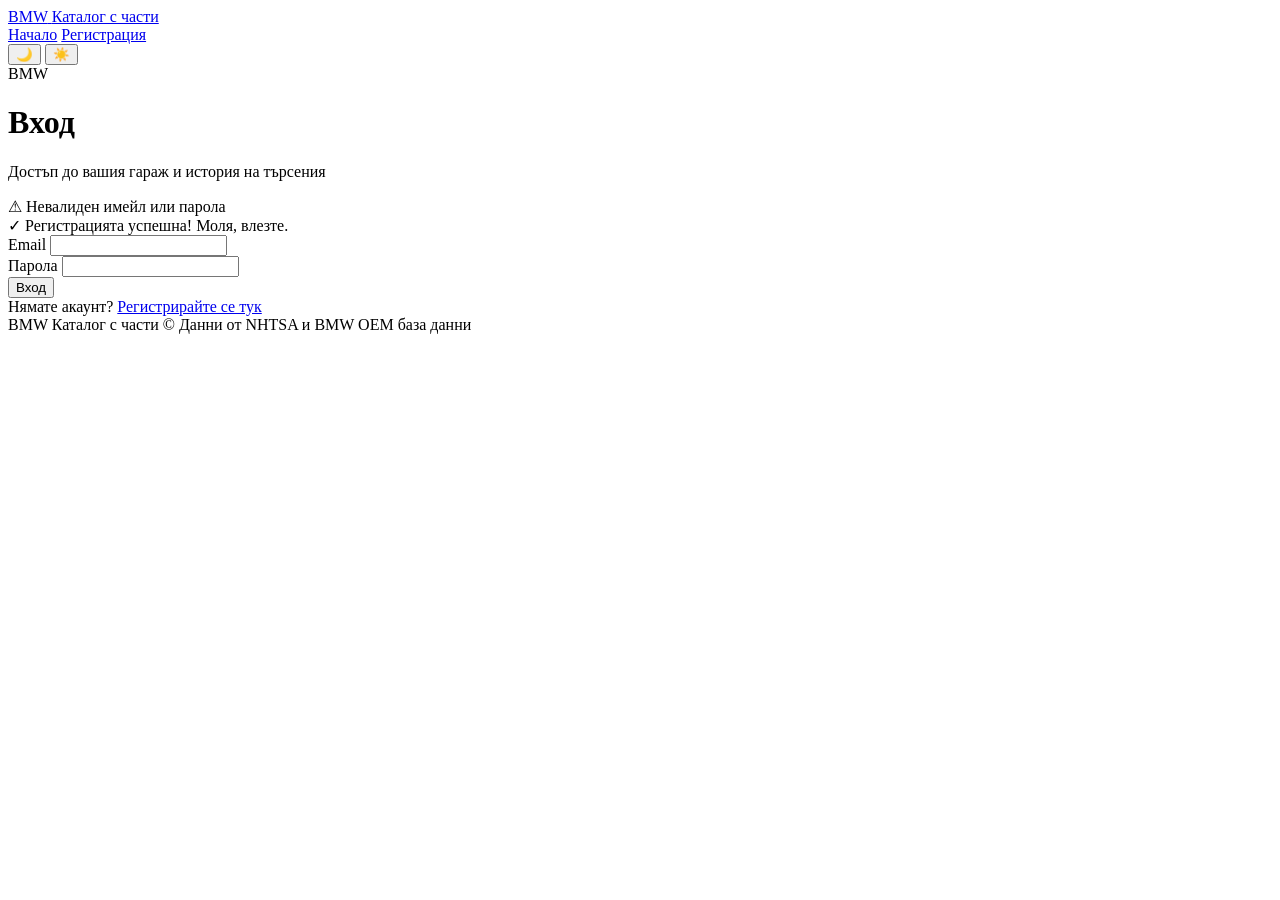
<file: src/main/resources/templates/login.html>
<!DOCTYPE html>
<html lang="en" xmlns:th="http://www.thymeleaf.org" xmlns:sec="http://www.thymeleaf.org/extras/spring-security">
<head>
  <meta charset="UTF-8"/>
  <meta name="viewport" content="width=device-width, initial-scale=1.0"/>
  <title>Вход — BMW Каталог с части</title>
  <link rel="stylesheet" th:href="@{/css/main.css}"/>
  <link rel="preconnect" href="https://fonts.googleapis.com"/>
  <link href="https://fonts.googleapis.com/css2?family=Rajdhani:wght@400;500;600;700&family=Inter:wght@300;400;500;600&display=swap" rel="stylesheet"/>
  <script th:src="@{/js/theme.js}"></script>
</head>
<body class="page-auth">

<nav class="navbar">
  <div class="nav-inner">
    <a class="brand" href="/">
      <span class="brand-logo">BMW</span>
      <span class="brand-sub">Каталог с части</span>
    </a>
    <div class="nav-links">
      <a href="/" class="nav-link">Начало</a>
      <a href="/register" class="nav-link">Регистрация</a>
      <div class="theme-toggle-simple">
        <button class="theme-option" id="darkThemeBtn" onclick="setTheme('dark')" title="Тъмен режим">
          <span class="theme-icon">🌙</span>
        </button>
        <button class="theme-option" id="lightThemeBtn" onclick="setTheme('light')" title="Светъл режим">
          <span class="theme-icon">☀️</span>
        </button>
      </div>
    </div>
  </div>
</nav>

<main class="auth-main">
  <div class="auth-card">
    <div class="auth-header">
      <div class="auth-logo">BMW</div>
      <h1 class="auth-title">Вход</h1>
      <p class="auth-subtitle">Достъп до вашия гараж и история на търсения</p>
    </div>

    <div th:if="${loginError}" class="alert-error">
      <span class="alert-icon">⚠</span>
      Невалиден имейл или парола
    </div>

    <div th:if="${registrationSuccess}" class="alert-success">
      <span class="alert-icon">✓</span>
      Регистрацията успешна! Моля, влезте.
    </div>

    <form class="auth-form" th:action="@{/do-login}" method="POST">
      <div class="form-group">
        <label for="email">Email</label>
        <input type="email" id="email" name="username" required />
      </div>
      <div class="form-group">
        <label for="password">Парола</label>
        <input type="password" id="password" name="password" required />
      </div>
      <button type="submit" class="btn-auth">Вход</button>
    </form>

    <div class="auth-footer">
      Нямате акаунт? <a href="/register">Регистрирайте се тук</a>
    </div>
  </div>
</main>

<footer class="site-footer">
  <div class="footer-inner">
    <span>BMW Каталог с части ©</span>
    <span>Данни от NHTSA и BMW OEM база данни</span>
  </div>
</footer>

</body>
</html>
</file>
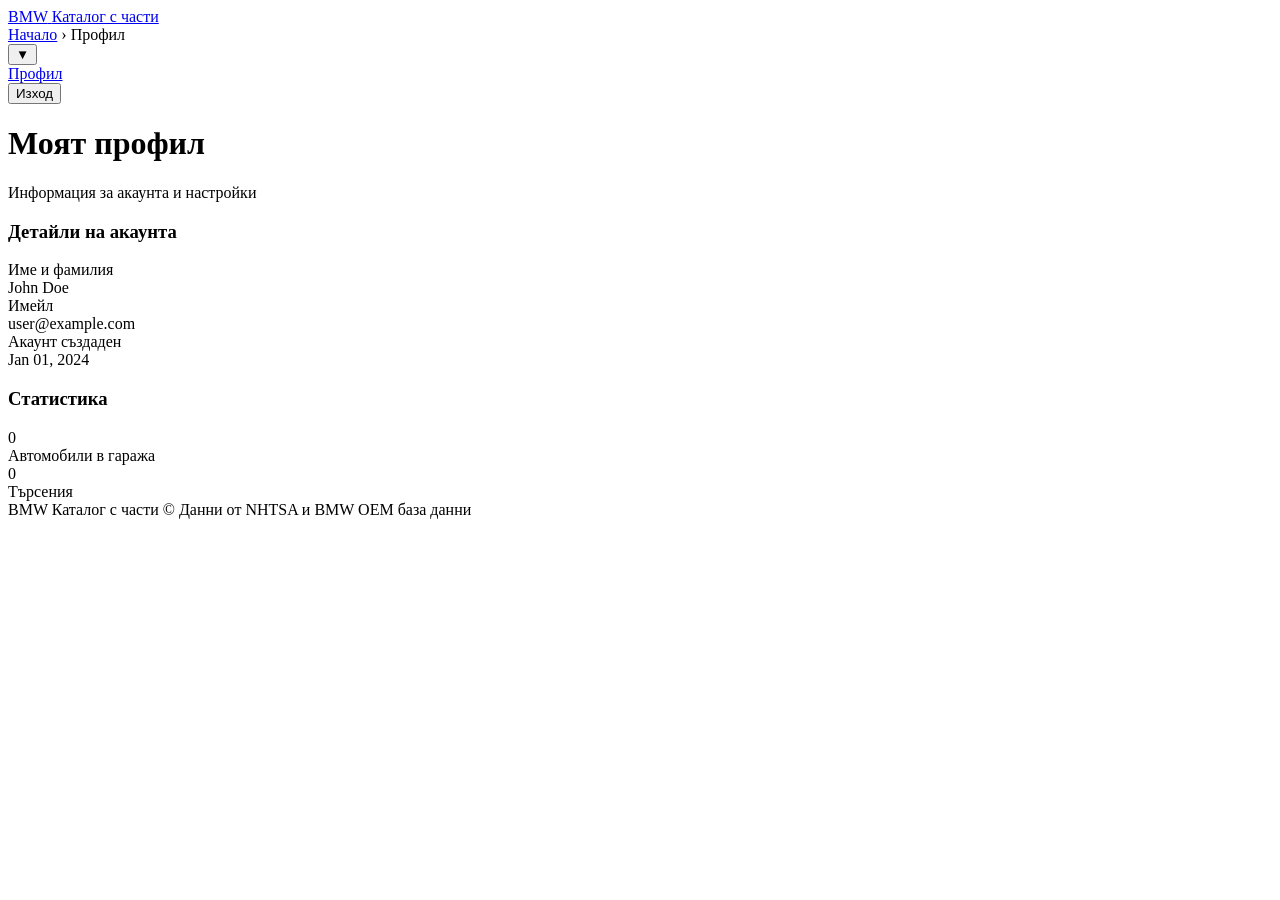
<file: src/main/resources/templates/profile.html>
<!DOCTYPE html>
<html lang="en" xmlns:th="http://www.thymeleaf.org" xmlns:sec="http://www.thymeleaf.org/extras/spring-security">
<head>
  <meta charset="UTF-8"/>
  <meta name="viewport" content="width=device-width, initial-scale=1.0"/>
  <title>Профил — BMW Каталог с части</title>
  <link rel="stylesheet" th:href="@{/css/main.css}"/>
  <link rel="preconnect" href="https://fonts.googleapis.com"/>
  <link href="https://fonts.googleapis.com/css2?family=Rajdhani:wght@400;500;600;700&family=Inter:wght@300;400;500;600&display=swap" rel="stylesheet"/>
  <script th:src="@{/js/theme.js}"></script>
</head>
<body class="page-groups">

<nav class="navbar">
  <div class="nav-inner">
    <a class="brand" href="/">
      <span class="brand-logo">BMW</span>
      <span class="brand-sub">Каталог с части</span>
    </a>
    <div class="breadcrumb">
      <a href="/">Начало</a>
      <span class="bc-sep">›</span>
      <span class="bc-active">Профил</span>
    </div>
    <div class="nav-links">
      <div class="user-menu-dropdown">
        <button class="user-menu-btn" id="userMenuBtn">
          <span class="user-avatar" th:text="${currentUserName != null ? currentUserName.substring(0, 1).toUpperCase() : 'U'}"></span>
          <span th:text="${currentUserName != null ? currentUserName : 'Потребител'}"></span>
          <span class="dropdown-arrow">▼</span>
        </button>
        <div class="dropdown-menu" id="userDropdown">
          <div class="dropdown-header" th:if="${currentUser != null}">
            <div class="user-email" th:text="${currentUser.email}"></div>
          </div>
          <a href="/profile" class="dropdown-item">Профил</a>
          <form th:action="@{/logout}" method="post">
            <button type="submit" class="dropdown-item logout-btn">Изход</button>
          </form>
        </div>
      </div>
    </div>
  </div>
</nav>

<main class="groups-main">
  <div class="page-header">
    <div class="page-header-inner">
      <h1 class="page-title">Моят профил</h1>
      <p class="page-sub">Информация за акаунта и настройки</p>
    </div>
  </div>

  <div class="profile-card" th:if="${currentUser != null}">
    <div class="profile-section">
      <h3>Детайли на акаунта</h3>
      <div class="profile-field">
        <label>Име и фамилия</label>
        <div th:text="${currentUser.fullName}">John Doe</div>
      </div>
      <div class="profile-field">
        <label>Имейл</label>
        <div th:text="${currentUser.email}">user@example.com</div>
      </div>
      <div class="profile-field">
        <label>Акаунт създаден</label>
        <div th:text="${#temporals.format(currentUser.createdAt, 'MMM dd, yyyy')}">Jan 01, 2024</div>
      </div>
    </div>

    <div class="profile-section">
      <h3>Статистика</h3>
      <div class="profile-stats">
        <div class="stat-item">
          <div class="stat-value" th:text="${garageCount}">0</div>
          <div class="stat-label">Автомобили в гаража</div>
        </div>
        <div class="stat-item">
          <div class="stat-value" th:text="${historyCount}">0</div>
          <div class="stat-label">Търсения</div>
        </div>
      </div>
    </div>
  </div>
</main>

<footer class="site-footer">
  <div class="footer-inner">
    <span>BMW Каталог с части ©</span>
    <span>Данни от NHTSA и BMW OEM база данни</span>
  </div>
</footer>
<script th:src="@{/js/main.js}"></script>
</body>
</html>
</file>
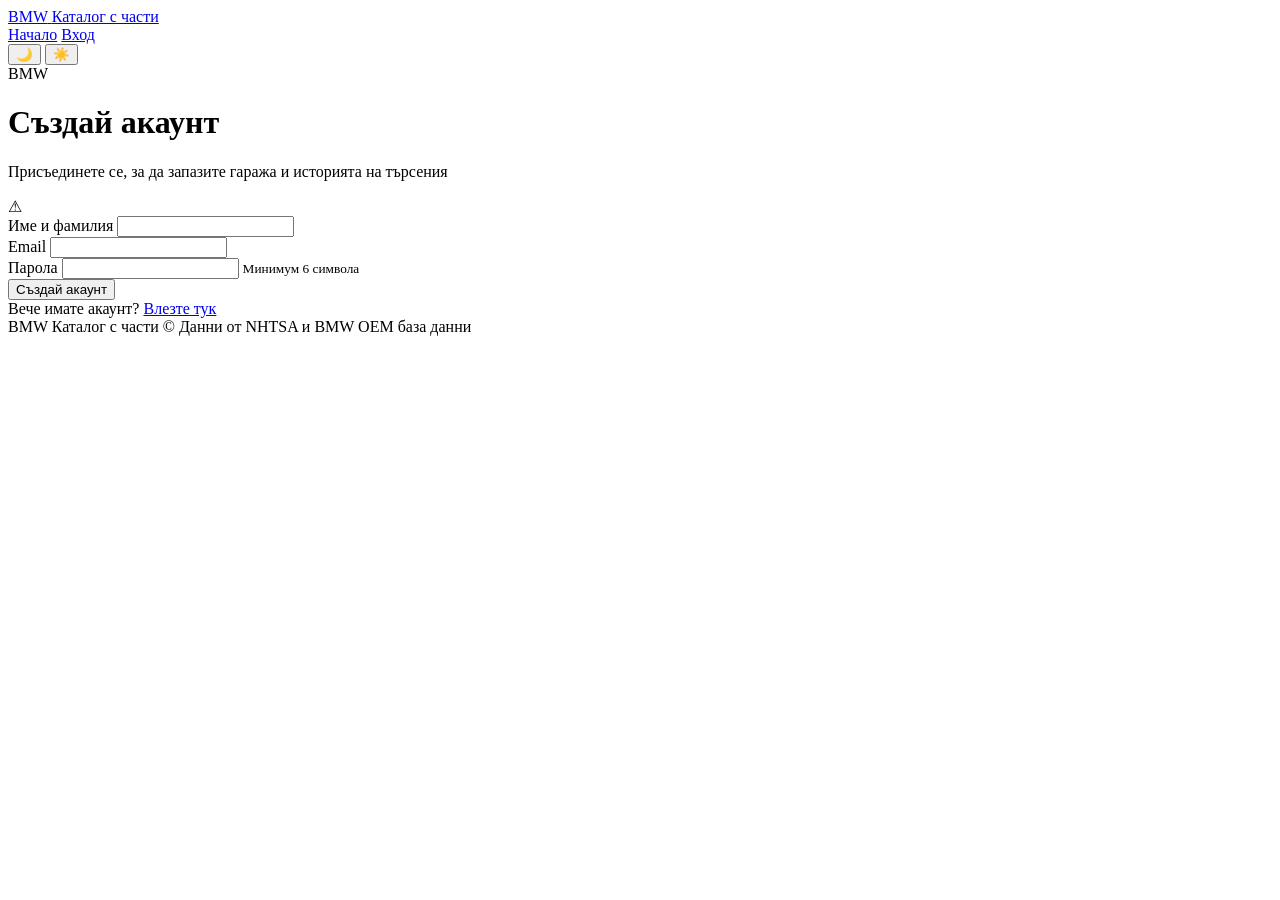
<file: src/main/resources/templates/register.html>
<!DOCTYPE html>
<html lang="en" xmlns:th="http://www.thymeleaf.org">
<head>
  <meta charset="UTF-8"/>
  <meta name="viewport" content="width=device-width, initial-scale=1.0"/>
  <title>Регистрация — BMW Каталог с части</title>
  <link rel="stylesheet" th:href="@{/css/main.css}"/>
  <link rel="preconnect" href="https://fonts.googleapis.com"/>
  <link href="https://fonts.googleapis.com/css2?family=Rajdhani:wght@400;500;600;700&family=Inter:wght@300;400;500;600&display=swap" rel="stylesheet"/>
  <script th:src="@{/js/theme.js}"></script>
</head>
<body class="page-auth">

<nav class="navbar">
  <div class="nav-inner">
    <a class="brand" href="/">
      <span class="brand-logo">BMW</span>
      <span class="brand-sub">Каталог с части</span>
    </a>
    <div class="nav-links">
      <a href="/" class="nav-link">Начало</a>
      <a href="/login" class="nav-link">Вход</a>
      <div class="theme-toggle-simple">
        <button class="theme-option" id="darkThemeBtn" onclick="setTheme('dark')" title="Тъмен режим">
          <span class="theme-icon">🌙</span>
        </button>
        <button class="theme-option" id="lightThemeBtn" onclick="setTheme('light')" title="Светъл режим">
          <span class="theme-icon">☀️</span>
        </button>
      </div>
    </div>
  </div>
</nav>

<main class="auth-main">
  <div class="auth-card">
    <div class="auth-header">
      <div class="auth-logo">BMW</div>
      <h1 class="auth-title">Създай акаунт</h1>
      <p class="auth-subtitle">Присъединете се, за да запазите гаража и историята на търсения</p>
    </div>

    <div th:if="${registrationError}" class="alert-error">
      <span class="alert-icon">⚠</span>
      <span th:text="${registrationError}"></span>
    </div>

    <form class="auth-form" th:action="@{/do-register}" method="POST">
      <div class="form-group">
        <label for="fullName">Име и фамилия</label>
        <input type="text" id="fullName" name="fullName" required />
      </div>
      <div class="form-group">
        <label for="email">Email</label>
        <input type="email" id="email" name="email" required />
      </div>
      <div class="form-group">
        <label for="password">Парола</label>
        <input type="password" id="password" name="password" required minlength="6" />
        <small>Минимум 6 символа</small>
      </div>
      <button type="submit" class="btn-auth">Създай акаунт</button>
    </form>

    <div class="auth-footer">
      Вече имате акаунт? <a href="/login">Влезте тук</a>
    </div>
  </div>
</main>

<footer class="site-footer">
  <div class="footer-inner">
    <span>BMW Каталог с части ©</span>
    <span>Данни от NHTSA и BMW OEM база данни</span>
  </div>
</footer>

</body>
</html>
</file>
